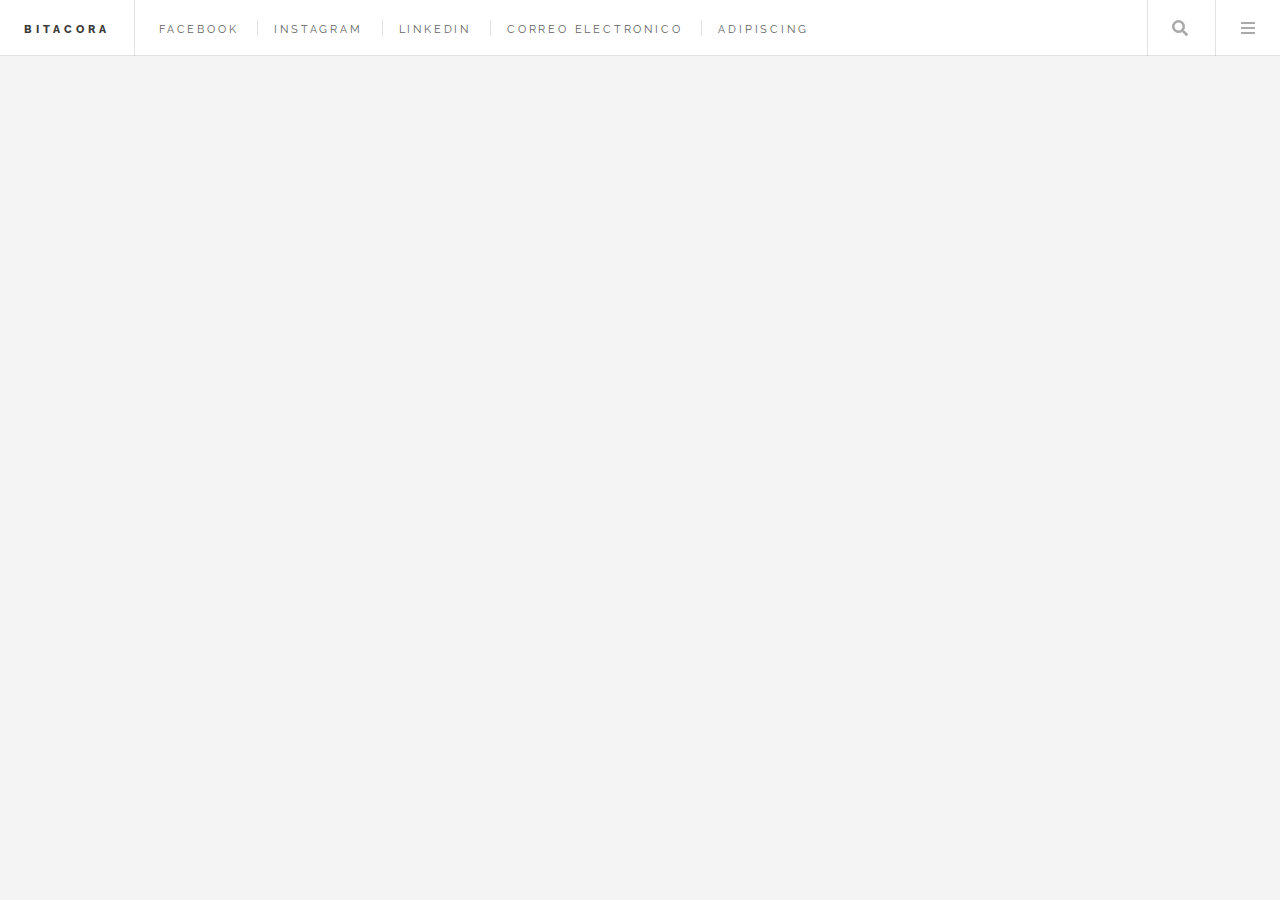
<file: single.html>
<!DOCTYPE HTML>
<!--
	Future Imperfect by HTML5 UP
	html5up.net | @ajlkn
	Free for personal and commercial use under the CCA 3.0 license (html5up.net/license)
-->
<html>
	<head>
		<title>Single - Future Imperfect by HTML5 UP</title>
		<meta charset="utf-8" />
		<meta name="viewport" content="width=device-width, initial-scale=1, user-scalable=no" />
		<link rel="stylesheet" href="assets/css/main.css" />
	</head>
	<body class="single is-preload">

		<!-- Wrapper -->
			<div id="wrapper">

				<!-- Header -->
					<header id="header">
						<h1><a href="index.html">BITACORA</a></h1>
						<nav class="links">
							<ul>
								<li><a href="https://www.facebook.com/valeri.perez.quispe2002">FACEBOOK</a></li>
								<li><a href="https://www.instagram.com/valeripq__/">INSTAGRAM</a></li>
								<li><a href="https://www.linkedin.com/in/valeri-perez-450388263/">LINKEDIN</a></li>
								<li><a href="#">CORREO ELECTRONICO</a></li>
								<li><a href="#">Adipiscing</a></li>
							</ul>
						</nav>
						<nav class="main">
							<ul>
								<li class="search">
									<a class="fa-search" href="#search">Search</a>
									<form id="search" method="get" action="#">
										<input type="text" name="query" placeholder="Search" />
									</form>
								</li>
								<li class="menu">
									<a class="fa-bars" href="#menu">Menu</a>
								</li>
							</ul>
						</nav>
					</header>

				<!-- Menu -->
					<section id="menu">

						<!-- Search -->
							<section>
								<form class="search" method="get" action="#">
									<input type="text" name="query" placeholder="Search" />
								</form>
							</section>

						<!-- Links -->
							<section>
								<ul class="links">
									<li>
										<a href="#">
											<h3>Lorem ipsum</h3>
											<p>Feugiat tempus veroeros dolor</p>
										</a>
									</li>
									<li>
										<a href="#">
											<h3>Dolor sit amet</h3>
											<p>Sed vitae justo condimentum</p>
										</a>
									</li>
									<li>
										<a href="#">
											<h3>Feugiat veroeros</h3>
											<p>Phasellus sed ultricies mi congue</p>
										</a>
									</li>
									<li>
										<a href="#">
											<h3>Etiam sed consequat</h3>
											<p>Porta lectus amet ultricies</p>
										</a>
									</li>
								</ul>
							</section>

						<!-- Actions -->
							<section>
								<ul class="actions stacked">
									<li><a href="#" class="button large fit">Log In</a></li>
								</ul>
							</section>

					</section>

				<!-- Main -->
					<div id="main">

						
						

					</div>


					

				</div>







</div>



</div>



				
		<!-- Scripts -->
			<script src="assets/js/jquery.min.js"></script>
			<script src="assets/js/browser.min.js"></script>
			<script src="assets/js/breakpoints.min.js"></script>
			<script src="assets/js/util.js"></script>
			<script src="assets/js/main.js"></script>

	</body>
</html>
</file>
<file: assets/css/main.css>
@import url(fontawesome-all.min.css);
@import url("https://fonts.googleapis.com/css?family=Source+Sans+Pro:400,700|Raleway:400,800,900");

/*
	Future Imperfect by HTML5 UP
	html5up.net | @ajlkn
	Free for personal and commercial use under the CCA 3.0 license (html5up.net/license)
*/

html, body, div, span, applet, object,
iframe, h1, h2, h3, h4, h5, h6, p, blockquote,
pre, a, abbr, acronym, address, big, cite,
code, del, dfn, em, img, ins, kbd, q, s, samp,
small, strike, strong, sub, sup, tt, var, b,
u, i, center, dl, dt, dd, ol, ul, li, fieldset,
form, label, legend, table, caption, tbody,
tfoot, thead, tr, th, td, article, aside,
canvas, details, embed, figure, figcaption,
footer, header, hgroup, menu, nav, output, ruby,
section, summary, time, mark, audio, video {
	margin: 0;
	padding: 0;
	border: 0;
	font-size: 100%;
	font: inherit;
	vertical-align: baseline;}

article, aside, details, figcaption, figure,
footer, header, hgroup, menu, nav, section {
	display: block;}

body {
	line-height: 1;
}

ol, ul {
	list-style: none;
}

blockquote, q {
	quotes: none;
}

	blockquote:before, blockquote:after, q:before, q:after {
		content: '';
		content: none;
	}

table {
	border-collapse: collapse;
	border-spacing: 0;
}

body {
	-webkit-text-size-adjust: none;
}

mark {
	background-color: transparent;
	color: inherit;
}

input::-moz-focus-inner {
	border: 0;
	padding: 0;
}

input, select, textarea {
	-moz-appearance: none;
	-webkit-appearance: none;
	-ms-appearance: none;
	appearance: none;
}

/* Basic */

	@-ms-viewport {
		width: device-width;
	}

	body {
		-ms-overflow-style: scrollbar;
	}

	@media screen and (max-width: 480px) {

		html, body {
			min-width: 320px;
		}

	}

	html {
		box-sizing: border-box;
	}

	*, *:before, *:after {
		box-sizing: inherit;
	}

	body {
		background: #f4f4f4;
	}

		body.is-preload *, body.is-preload *:before, body.is-preload *:after {
			-moz-animation: none !important;
			-webkit-animation: none !important;
			-ms-animation: none !important;
			animation: none !important;
			-moz-transition: none !important;
			-webkit-transition: none !important;
			-ms-transition: none !important;
			transition: none !important;
		}

/* Type */

	body, input, select, textarea {
		color: #646464;
		font-family: "Source Sans Pro", Helvetica, sans-serif;
		font-size: 14pt;
		font-weight: 400;
		line-height: 1.75;
	}

		@media screen and (max-width: 1680px) {

			body, input, select, textarea {
				font-size: 12pt;
			}

		}

		@media screen and (max-width: 1280px) {

			body, input, select, textarea {
				font-size: 12pt;
			}

		}

		@media screen and (max-width: 980px) {

			body, input, select, textarea {
				font-size: 12pt;
			}

		}

		@media screen and (max-width: 736px) {

			body, input, select, textarea {
				font-size: 12pt;
			}

		}

		@media screen and (max-width: 480px) {

			body, input, select, textarea {
				font-size: 12pt;
			}

		}

	a {
		-moz-transition: color 0.2s ease, border-bottom-color 0.2s ease;
		-webkit-transition: color 0.2s ease, border-bottom-color 0.2s ease;
		-ms-transition: color 0.2s ease, border-bottom-color 0.2s ease;
		transition: color 0.2s ease, border-bottom-color 0.2s ease;
		border-bottom: dotted 1px rgba(160, 160, 160, 0.65);
		color: inherit;
		text-decoration: none;
	}

		a:before {
			-moz-transition: color 0.2s ease;
			-webkit-transition: color 0.2s ease;
			-ms-transition: color 0.2s ease;
			transition: color 0.2s ease;
		}

		a:hover {
			border-bottom-color: transparent;
			color: #2ebaae !important;
		}

			a:hover:before {
				color: #2ebaae !important;
			}

	strong, b {
		color: #070707;
		font-weight: 700;
	}

	em, i {
		font-style: italic;
	}

	p {
		margin: 0 0 2em 0;
	}

	h1, h2, h3, h4, h5, h6 {
		color: #3c3b3b;
		font-family: "Raleway", Helvetica, sans-serif;
		font-weight: 800;
		letter-spacing: 0.25em;
		line-height: 1.65;
		margin: 0 0 1em 0;
		text-transform: uppercase;
	}

		h1 a, h2 a, h3 a, h4 a, h5 a, h6 a {
			color: inherit;
			border-bottom: 0;
		}

	h2 {
		font-size: 1.1em;
	}

	h3 {
		font-size: 0.9em;
	}

	h4 {
		font-size: 0.7em;
	}

	h5 {
		font-size: 0.7em;
	}

	h6 {
		font-size: 0.7em;
	}

	sub {
		font-size: 0.8em;
		position: relative;
		top: 0.5em;
	}

	sup {
		font-size: 0.8em;
		position: relative;
		top: -0.5em;
	}

	blockquote {
		border-left: solid 4px rgba(160, 160, 160, 0.3);
		font-style: italic;
		margin: 0 0 2em 0;
		padding: 0.5em 0 0.5em 2em;
	}

	code {
		background: rgba(160, 160, 160, 0.075);
		border: solid 1px rgba(160, 160, 160, 0.3);
		font-family: "Courier New", monospace;
		font-size: 0.9em;
		margin: 0 0.25em;
		padding: 0.25em 0.65em;
	}

	pre {
		-webkit-overflow-scrolling: touch;
		font-family: "Courier New", monospace;
		font-size: 0.9em;
		margin: 0 0 2em 0;
	}

		pre code {
			display: block;
			line-height: 1.75em;
			padding: 1em 1.5em;
			overflow-x: auto;
		}

	hr {
		border: 0;
		border-bottom: solid 1px rgba(160, 160, 160, 0.3);
		margin: 2em 0;
	}

		hr.major {
			margin: 3em 0;
		}

	.align-left {
		text-align: left;
	}

	.align-center {
		text-align: center;
	}

	.align-right {
		text-align: right;
	}

/* Row */

	.row {
		display: flex;
		flex-wrap: wrap;
		box-sizing: border-box;
		align-items: stretch;
	}

		.row > * {
			box-sizing: border-box;
		}

		.row.gtr-uniform > * > :last-child {
			margin-bottom: 0;
		}

		.row.aln-left {
			justify-content: flex-start;
		}

		.row.aln-center {
			justify-content: center;
		}

		.row.aln-right {
			justify-content: flex-end;
		}

		.row.aln-top {
			align-items: flex-start;
		}

		.row.aln-middle {
			align-items: center;
		}

		.row.aln-bottom {
			align-items: flex-end;
		}

		.row > .imp {
			order: -1;
		}

		.row > .col-1 {
			width: 8.33333%;
		}

		.row > .off-1 {
			margin-left: 8.33333%;
		}

		.row > .col-2 {
			width: 16.66667%;
		}

		.row > .off-2 {
			margin-left: 16.66667%;
		}

		.row > .col-3 {
			width: 25%;
		}

		.row > .off-3 {
			margin-left: 25%;
		}

		.row > .col-4 {
			width: 33.33333%;
		}

		.row > .off-4 {
			margin-left: 33.33333%;
		}

		.row > .col-5 {
			width: 41.66667%;
		}

		.row > .off-5 {
			margin-left: 41.66667%;
		}

		.row > .col-6 {
			width: 50%;
		}

		.row > .off-6 {
			margin-left: 50%;
		}

		.row > .col-7 {
			width: 58.33333%;
		}

		.row > .off-7 {
			margin-left: 58.33333%;
		}

		.row > .col-8 {
			width: 66.66667%;
		}

		.row > .off-8 {
			margin-left: 66.66667%;
		}

		.row > .col-9 {
			width: 75%;
		}

		.row > .off-9 {
			margin-left: 75%;
		}

		.row > .col-10 {
			width: 83.33333%;
		}

		.row > .off-10 {
			margin-left: 83.33333%;
		}

		.row > .col-11 {
			width: 91.66667%;
		}

		.row > .off-11 {
			margin-left: 91.66667%;
		}

		.row > .col-12 {
			width: 100%;
		}

		.row > .off-12 {
			margin-left: 100%;
		}

		.row.gtr-0 {
			margin-top: 0;
			margin-left: 0em;
		}

			.row.gtr-0 > * {
				padding: 0 0 0 0em;
			}

			.row.gtr-0.gtr-uniform {
				margin-top: 0em;
			}

				.row.gtr-0.gtr-uniform > * {
					padding-top: 0em;
				}

		.row.gtr-25 {
			margin-top: 0;
			margin-left: -0.25em;
		}

			.row.gtr-25 > * {
				padding: 0 0 0 0.25em;
			}

			.row.gtr-25.gtr-uniform {
				margin-top: -0.25em;
			}

				.row.gtr-25.gtr-uniform > * {
					padding-top: 0.25em;
				}

		.row.gtr-50 {
			margin-top: 0;
			margin-left: -0.5em;
		}

			.row.gtr-50 > * {
				padding: 0 0 0 0.5em;
			}

			.row.gtr-50.gtr-uniform {
				margin-top: -0.5em;
			}

				.row.gtr-50.gtr-uniform > * {
					padding-top: 0.5em;
				}

		.row {
			margin-top: 0;
			margin-left: -1em;
		}

			.row > * {
				padding: 0 0 0 1em;
			}

			.row.gtr-uniform {
				margin-top: -1em;
			}

				.row.gtr-uniform > * {
					padding-top: 1em;
				}

		.row.gtr-150 {
			margin-top: 0;
			margin-left: -1.5em;
		}

			.row.gtr-150 > * {
				padding: 0 0 0 1.5em;
			}

			.row.gtr-150.gtr-uniform {
				margin-top: -1.5em;
			}

				.row.gtr-150.gtr-uniform > * {
					padding-top: 1.5em;
				}

		.row.gtr-200 {
			margin-top: 0;
			margin-left: -2em;
		}

			.row.gtr-200 > * {
				padding: 0 0 0 2em;
			}

			.row.gtr-200.gtr-uniform {
				margin-top: -2em;
			}

				.row.gtr-200.gtr-uniform > * {
					padding-top: 2em;
				}

		@media screen and (max-width: 1680px) {

			.row {
				display: flex;
				flex-wrap: wrap;
				box-sizing: border-box;
				align-items: stretch;
			}

				.row > * {
					box-sizing: border-box;
				}

				.row.gtr-uniform > * > :last-child {
					margin-bottom: 0;
				}

				.row.aln-left {
					justify-content: flex-start;
				}

				.row.aln-center {
					justify-content: center;
				}

				.row.aln-right {
					justify-content: flex-end;
				}

				.row.aln-top {
					align-items: flex-start;
				}

				.row.aln-middle {
					align-items: center;
				}

				.row.aln-bottom {
					align-items: flex-end;
				}

				.row > .imp-xlarge {
					order: -1;
				}

				.row > .col-1-xlarge {
					width: 8.33333%;
				}

				.row > .off-1-xlarge {
					margin-left: 8.33333%;
				}

				.row > .col-2-xlarge {
					width: 16.66667%;
				}

				.row > .off-2-xlarge {
					margin-left: 16.66667%;
				}

				.row > .col-3-xlarge {
					width: 25%;
				}

				.row > .off-3-xlarge {
					margin-left: 25%;
				}

				.row > .col-4-xlarge {
					width: 33.33333%;
				}

				.row > .off-4-xlarge {
					margin-left: 33.33333%;
				}

				.row > .col-5-xlarge {
					width: 41.66667%;
				}

				.row > .off-5-xlarge {
					margin-left: 41.66667%;
				}

				.row > .col-6-xlarge {
					width: 50%;
				}

				.row > .off-6-xlarge {
					margin-left: 50%;
				}

				.row > .col-7-xlarge {
					width: 58.33333%;
				}

				.row > .off-7-xlarge {
					margin-left: 58.33333%;
				}

				.row > .col-8-xlarge {
					width: 66.66667%;
				}

				.row > .off-8-xlarge {
					margin-left: 66.66667%;
				}

				.row > .col-9-xlarge {
					width: 75%;
				}

				.row > .off-9-xlarge {
					margin-left: 75%;
				}

				.row > .col-10-xlarge {
					width: 83.33333%;
				}

				.row > .off-10-xlarge {
					margin-left: 83.33333%;
				}

				.row > .col-11-xlarge {
					width: 91.66667%;
				}

				.row > .off-11-xlarge {
					margin-left: 91.66667%;
				}

				.row > .col-12-xlarge {
					width: 100%;
				}

				.row > .off-12-xlarge {
					margin-left: 100%;
				}

				.row.gtr-0 {
					margin-top: 0;
					margin-left: 0em;
				}

					.row.gtr-0 > * {
						padding: 0 0 0 0em;
					}

					.row.gtr-0.gtr-uniform {
						margin-top: 0em;
					}

						.row.gtr-0.gtr-uniform > * {
							padding-top: 0em;
						}

				.row.gtr-25 {
					margin-top: 0;
					margin-left: -0.25em;
				}

					.row.gtr-25 > * {
						padding: 0 0 0 0.25em;
					}

					.row.gtr-25.gtr-uniform {
						margin-top: -0.25em;
					}

						.row.gtr-25.gtr-uniform > * {
							padding-top: 0.25em;
						}

				.row.gtr-50 {
					margin-top: 0;
					margin-left: -0.5em;
				}

					.row.gtr-50 > * {
						padding: 0 0 0 0.5em;
					}

					.row.gtr-50.gtr-uniform {
						margin-top: -0.5em;
					}

						.row.gtr-50.gtr-uniform > * {
							padding-top: 0.5em;
						}

				.row {
					margin-top: 0;
					margin-left: -1em;
				}

					.row > * {
						padding: 0 0 0 1em;
					}

					.row.gtr-uniform {
						margin-top: -1em;
					}

						.row.gtr-uniform > * {
							padding-top: 1em;
						}

				.row.gtr-150 {
					margin-top: 0;
					margin-left: -1.5em;
				}

					.row.gtr-150 > * {
						padding: 0 0 0 1.5em;
					}

					.row.gtr-150.gtr-uniform {
						margin-top: -1.5em;
					}

						.row.gtr-150.gtr-uniform > * {
							padding-top: 1.5em;
						}

				.row.gtr-200 {
					margin-top: 0;
					margin-left: -2em;
				}

					.row.gtr-200 > * {
						padding: 0 0 0 2em;
					}

					.row.gtr-200.gtr-uniform {
						margin-top: -2em;
					}

						.row.gtr-200.gtr-uniform > * {
							padding-top: 2em;
						}

		}

		@media screen and (max-width: 1280px) {

			.row {
				display: flex;
				flex-wrap: wrap;
				box-sizing: border-box;
				align-items: stretch;
			}

				.row > * {
					box-sizing: border-box;
				}

				.row.gtr-uniform > * > :last-child {
					margin-bottom: 0;
				}

				.row.aln-left {
					justify-content: flex-start;
				}

				.row.aln-center {
					justify-content: center;
				}

				.row.aln-right {
					justify-content: flex-end;
				}

				.row.aln-top {
					align-items: flex-start;
				}

				.row.aln-middle {
					align-items: center;
				}

				.row.aln-bottom {
					align-items: flex-end;
				}

				.row > .imp-large {
					order: -1;
				}

				.row > .col-1-large {
					width: 8.33333%;
				}

				.row > .off-1-large {
					margin-left: 8.33333%;
				}

				.row > .col-2-large {
					width: 16.66667%;
				}

				.row > .off-2-large {
					margin-left: 16.66667%;
				}

				.row > .col-3-large {
					width: 25%;
				}

				.row > .off-3-large {
					margin-left: 25%;
				}

				.row > .col-4-large {
					width: 33.33333%;
				}

				.row > .off-4-large {
					margin-left: 33.33333%;
				}

				.row > .col-5-large {
					width: 41.66667%;
				}

				.row > .off-5-large {
					margin-left: 41.66667%;
				}

				.row > .col-6-large {
					width: 50%;
				}

				.row > .off-6-large {
					margin-left: 50%;
				}

				.row > .col-7-large {
					width: 58.33333%;
				}

				.row > .off-7-large {
					margin-left: 58.33333%;
				}

				.row > .col-8-large {
					width: 66.66667%;
				}

				.row > .off-8-large {
					margin-left: 66.66667%;
				}

				.row > .col-9-large {
					width: 75%;
				}

				.row > .off-9-large {
					margin-left: 75%;
				}

				.row > .col-10-large {
					width: 83.33333%;
				}

				.row > .off-10-large {
					margin-left: 83.33333%;
				}

				.row > .col-11-large {
					width: 91.66667%;
				}

				.row > .off-11-large {
					margin-left: 91.66667%;
				}

				.row > .col-12-large {
					width: 100%;
				}

				.row > .off-12-large {
					margin-left: 100%;
				}

				.row.gtr-0 {
					margin-top: 0;
					margin-left: 0em;
				}

					.row.gtr-0 > * {
						padding: 0 0 0 0em;
					}

					.row.gtr-0.gtr-uniform {
						margin-top: 0em;
					}

						.row.gtr-0.gtr-uniform > * {
							padding-top: 0em;
						}

				.row.gtr-25 {
					margin-top: 0;
					margin-left: -0.25em;
				}

					.row.gtr-25 > * {
						padding: 0 0 0 0.25em;
					}

					.row.gtr-25.gtr-uniform {
						margin-top: -0.25em;
					}

						.row.gtr-25.gtr-uniform > * {
							padding-top: 0.25em;
						}

				.row.gtr-50 {
					margin-top: 0;
					margin-left: -0.5em;
				}

					.row.gtr-50 > * {
						padding: 0 0 0 0.5em;
					}

					.row.gtr-50.gtr-uniform {
						margin-top: -0.5em;
					}

						.row.gtr-50.gtr-uniform > * {
							padding-top: 0.5em;
						}

				.row {
					margin-top: 0;
					margin-left: -1em;
				}

					.row > * {
						padding: 0 0 0 1em;
					}

					.row.gtr-uniform {
						margin-top: -1em;
					}

						.row.gtr-uniform > * {
							padding-top: 1em;
						}

				.row.gtr-150 {
					margin-top: 0;
					margin-left: -1.5em;
				}

					.row.gtr-150 > * {
						padding: 0 0 0 1.5em;
					}

					.row.gtr-150.gtr-uniform {
						margin-top: -1.5em;
					}

						.row.gtr-150.gtr-uniform > * {
							padding-top: 1.5em;
						}

				.row.gtr-200 {
					margin-top: 0;
					margin-left: -2em;
				}

					.row.gtr-200 > * {
						padding: 0 0 0 2em;
					}

					.row.gtr-200.gtr-uniform {
						margin-top: -2em;
					}

						.row.gtr-200.gtr-uniform > * {
							padding-top: 2em;
						}

		}

		@media screen and (max-width: 980px) {

			.row {
				display: flex;
				flex-wrap: wrap;
				box-sizing: border-box;
				align-items: stretch;
			}

				.row > * {
					box-sizing: border-box;
				}

				.row.gtr-uniform > * > :last-child {
					margin-bottom: 0;
				}

				.row.aln-left {
					justify-content: flex-start;
				}

				.row.aln-center {
					justify-content: center;
				}

				.row.aln-right {
					justify-content: flex-end;
				}

				.row.aln-top {
					align-items: flex-start;
				}

				.row.aln-middle {
					align-items: center;
				}

				.row.aln-bottom {
					align-items: flex-end;
				}

				.row > .imp-medium {
					order: -1;
				}

				.row > .col-1-medium {
					width: 8.33333%;
				}

				.row > .off-1-medium {
					margin-left: 8.33333%;
				}

				.row > .col-2-medium {
					width: 16.66667%;
				}

				.row > .off-2-medium {
					margin-left: 16.66667%;
				}

				.row > .col-3-medium {
					width: 25%;
				}

				.row > .off-3-medium {
					margin-left: 25%;
				}

				.row > .col-4-medium {
					width: 33.33333%;
				}

				.row > .off-4-medium {
					margin-left: 33.33333%;
				}

				.row > .col-5-medium {
					width: 41.66667%;
				}

				.row > .off-5-medium {
					margin-left: 41.66667%;
				}

				.row > .col-6-medium {
					width: 50%;
				}

				.row > .off-6-medium {
					margin-left: 50%;
				}

				.row > .col-7-medium {
					width: 58.33333%;
				}

				.row > .off-7-medium {
					margin-left: 58.33333%;
				}

				.row > .col-8-medium {
					width: 66.66667%;
				}

				.row > .off-8-medium {
					margin-left: 66.66667%;
				}

				.row > .col-9-medium {
					width: 75%;
				}

				.row > .off-9-medium {
					margin-left: 75%;
				}

				.row > .col-10-medium {
					width: 83.33333%;
				}

				.row > .off-10-medium {
					margin-left: 83.33333%;
				}

				.row > .col-11-medium {
					width: 91.66667%;
				}

				.row > .off-11-medium {
					margin-left: 91.66667%;
				}

				.row > .col-12-medium {
					width: 100%;
				}

				.row > .off-12-medium {
					margin-left: 100%;
				}

				.row.gtr-0 {
					margin-top: 0;
					margin-left: 0em;
				}

					.row.gtr-0 > * {
						padding: 0 0 0 0em;
					}

					.row.gtr-0.gtr-uniform {
						margin-top: 0em;
					}

						.row.gtr-0.gtr-uniform > * {
							padding-top: 0em;
						}

				.row.gtr-25 {
					margin-top: 0;
					margin-left: -0.25em;
				}

					.row.gtr-25 > * {
						padding: 0 0 0 0.25em;
					}

					.row.gtr-25.gtr-uniform {
						margin-top: -0.25em;
					}

						.row.gtr-25.gtr-uniform > * {
							padding-top: 0.25em;
						}

				.row.gtr-50 {
					margin-top: 0;
					margin-left: -0.5em;
				}

					.row.gtr-50 > * {
						padding: 0 0 0 0.5em;
					}

					.row.gtr-50.gtr-uniform {
						margin-top: -0.5em;
					}

						.row.gtr-50.gtr-uniform > * {
							padding-top: 0.5em;
						}

				.row {
					margin-top: 0;
					margin-left: -1em;
				}

					.row > * {
						padding: 0 0 0 1em;
					}

					.row.gtr-uniform {
						margin-top: -1em;
					}

						.row.gtr-uniform > * {
							padding-top: 1em;
						}

				.row.gtr-150 {
					margin-top: 0;
					margin-left: -1.5em;
				}

					.row.gtr-150 > * {
						padding: 0 0 0 1.5em;
					}

					.row.gtr-150.gtr-uniform {
						margin-top: -1.5em;
					}

						.row.gtr-150.gtr-uniform > * {
							padding-top: 1.5em;
						}

				.row.gtr-200 {
					margin-top: 0;
					margin-left: -2em;
				}

					.row.gtr-200 > * {
						padding: 0 0 0 2em;
					}

					.row.gtr-200.gtr-uniform {
						margin-top: -2em;
					}

						.row.gtr-200.gtr-uniform > * {
							padding-top: 2em;
						}

		}

		@media screen and (max-width: 736px) {

			.row {
				display: flex;
				flex-wrap: wrap;
				box-sizing: border-box;
				align-items: stretch;
			}

				.row > * {
					box-sizing: border-box;
				}

				.row.gtr-uniform > * > :last-child {
					margin-bottom: 0;
				}

				.row.aln-left {
					justify-content: flex-start;
				}

				.row.aln-center {
					justify-content: center;
				}

				.row.aln-right {
					justify-content: flex-end;
				}

				.row.aln-top {
					align-items: flex-start;
				}

				.row.aln-middle {
					align-items: center;
				}

				.row.aln-bottom {
					align-items: flex-end;
				}

				.row > .imp-small {
					order: -1;
				}

				.row > .col-1-small {
					width: 8.33333%;
				}

				.row > .off-1-small {
					margin-left: 8.33333%;
				}

				.row > .col-2-small {
					width: 16.66667%;
				}

				.row > .off-2-small {
					margin-left: 16.66667%;
				}

				.row > .col-3-small {
					width: 25%;
				}

				.row > .off-3-small {
					margin-left: 25%;
				}

				.row > .col-4-small {
					width: 33.33333%;
				}

				.row > .off-4-small {
					margin-left: 33.33333%;
				}

				.row > .col-5-small {
					width: 41.66667%;
				}

				.row > .off-5-small {
					margin-left: 41.66667%;
				}

				.row > .col-6-small {
					width: 50%;
				}

				.row > .off-6-small {
					margin-left: 50%;
				}

				.row > .col-7-small {
					width: 58.33333%;
				}

				.row > .off-7-small {
					margin-left: 58.33333%;
				}

				.row > .col-8-small {
					width: 66.66667%;
				}

				.row > .off-8-small {
					margin-left: 66.66667%;
				}

				.row > .col-9-small {
					width: 75%;
				}

				.row > .off-9-small {
					margin-left: 75%;
				}

				.row > .col-10-small {
					width: 83.33333%;
				}

				.row > .off-10-small {
					margin-left: 83.33333%;
				}

				.row > .col-11-small {
					width: 91.66667%;
				}

				.row > .off-11-small {
					margin-left: 91.66667%;
				}

				.row > .col-12-small {
					width: 100%;
				}

				.row > .off-12-small {
					margin-left: 100%;
				}

				.row.gtr-0 {
					margin-top: 0;
					margin-left: 0em;
				}

					.row.gtr-0 > * {
						padding: 0 0 0 0em;
					}

					.row.gtr-0.gtr-uniform {
						margin-top: 0em;
					}

						.row.gtr-0.gtr-uniform > * {
							padding-top: 0em;
						}

				.row.gtr-25 {
					margin-top: 0;
					margin-left: -0.25em;
				}

					.row.gtr-25 > * {
						padding: 0 0 0 0.25em;
					}

					.row.gtr-25.gtr-uniform {
						margin-top: -0.25em;
					}

						.row.gtr-25.gtr-uniform > * {
							padding-top: 0.25em;
						}

				.row.gtr-50 {
					margin-top: 0;
					margin-left: -0.5em;
				}

					.row.gtr-50 > * {
						padding: 0 0 0 0.5em;
					}

					.row.gtr-50.gtr-uniform {
						margin-top: -0.5em;
					}

						.row.gtr-50.gtr-uniform > * {
							padding-top: 0.5em;
						}

				.row {
					margin-top: 0;
					margin-left: -1em;
				}

					.row > * {
						padding: 0 0 0 1em;
					}

					.row.gtr-uniform {
						margin-top: -1em;
					}

						.row.gtr-uniform > * {
							padding-top: 1em;
						}

				.row.gtr-150 {
					margin-top: 0;
					margin-left: -1.5em;
				}

					.row.gtr-150 > * {
						padding: 0 0 0 1.5em;
					}

					.row.gtr-150.gtr-uniform {
						margin-top: -1.5em;
					}

						.row.gtr-150.gtr-uniform > * {
							padding-top: 1.5em;
						}

				.row.gtr-200 {
					margin-top: 0;
					margin-left: -2em;
				}

					.row.gtr-200 > * {
						padding: 0 0 0 2em;
					}

					.row.gtr-200.gtr-uniform {
						margin-top: -2em;
					}

						.row.gtr-200.gtr-uniform > * {
							padding-top: 2em;
						}

		}

		@media screen and (max-width: 480px) {

			.row {
				display: flex;
				flex-wrap: wrap;
				box-sizing: border-box;
				align-items: stretch;
			}

				.row > * {
					box-sizing: border-box;
				}

				.row.gtr-uniform > * > :last-child {
					margin-bottom: 0;
				}

				.row.aln-left {
					justify-content: flex-start;
				}

				.row.aln-center {
					justify-content: center;
				}

				.row.aln-right {
					justify-content: flex-end;
				}

				.row.aln-top {
					align-items: flex-start;
				}

				.row.aln-middle {
					align-items: center;
				}

				.row.aln-bottom {
					align-items: flex-end;
				}

				.row > .imp-xsmall {
					order: -1;
				}

				.row > .col-1-xsmall {
					width: 8.33333%;
				}

				.row > .off-1-xsmall {
					margin-left: 8.33333%;
				}

				.row > .col-2-xsmall {
					width: 16.66667%;
				}

				.row > .off-2-xsmall {
					margin-left: 16.66667%;
				}

				.row > .col-3-xsmall {
					width: 25%;
				}

				.row > .off-3-xsmall {
					margin-left: 25%;
				}

				.row > .col-4-xsmall {
					width: 33.33333%;
				}

				.row > .off-4-xsmall {
					margin-left: 33.33333%;
				}

				.row > .col-5-xsmall {
					width: 41.66667%;
				}

				.row > .off-5-xsmall {
					margin-left: 41.66667%;
				}

				.row > .col-6-xsmall {
					width: 50%;
				}

				.row > .off-6-xsmall {
					margin-left: 50%;
				}

				.row > .col-7-xsmall {
					width: 58.33333%;
				}

				.row > .off-7-xsmall {
					margin-left: 58.33333%;
				}

				.row > .col-8-xsmall {
					width: 66.66667%;
				}

				.row > .off-8-xsmall {
					margin-left: 66.66667%;
				}

				.row > .col-9-xsmall {
					width: 75%;
				}

				.row > .off-9-xsmall {
					margin-left: 75%;
				}

				.row > .col-10-xsmall {
					width: 83.33333%;
				}

				.row > .off-10-xsmall {
					margin-left: 83.33333%;
				}

				.row > .col-11-xsmall {
					width: 91.66667%;
				}

				.row > .off-11-xsmall {
					margin-left: 91.66667%;
				}

				.row > .col-12-xsmall {
					width: 100%;
				}

				.row > .off-12-xsmall {
					margin-left: 100%;
				}

				.row.gtr-0 {
					margin-top: 0;
					margin-left: 0em;
				}

					.row.gtr-0 > * {
						padding: 0 0 0 0em;
					}

					.row.gtr-0.gtr-uniform {
						margin-top: 0em;
					}

						.row.gtr-0.gtr-uniform > * {
							padding-top: 0em;
						}

				.row.gtr-25 {
					margin-top: 0;
					margin-left: -0.25em;
				}

					.row.gtr-25 > * {
						padding: 0 0 0 0.25em;
					}

					.row.gtr-25.gtr-uniform {
						margin-top: -0.25em;
					}

						.row.gtr-25.gtr-uniform > * {
							padding-top: 0.25em;
						}

				.row.gtr-50 {
					margin-top: 0;
					margin-left: -0.5em;
				}

					.row.gtr-50 > * {
						padding: 0 0 0 0.5em;
					}

					.row.gtr-50.gtr-uniform {
						margin-top: -0.5em;
					}

						.row.gtr-50.gtr-uniform > * {
							padding-top: 0.5em;
						}

				.row {
					margin-top: 0;
					margin-left: -1em;
				}

					.row > * {
						padding: 0 0 0 1em;
					}

					.row.gtr-uniform {
						margin-top: -1em;
					}

						.row.gtr-uniform > * {
							padding-top: 1em;
						}

				.row.gtr-150 {
					margin-top: 0;
					margin-left: -1.5em;
				}

					.row.gtr-150 > * {
						padding: 0 0 0 1.5em;
					}

					.row.gtr-150.gtr-uniform {
						margin-top: -1.5em;
					}

						.row.gtr-150.gtr-uniform > * {
							padding-top: 1.5em;
						}

				.row.gtr-200 {
					margin-top: 0;
					margin-left: -2em;
				}

					.row.gtr-200 > * {
						padding: 0 0 0 2em;
					}

					.row.gtr-200.gtr-uniform {
						margin-top: -2em;
					}

						.row.gtr-200.gtr-uniform > * {
							padding-top: 2em;
						}

		}

/* Author */

	.author {
		display: -moz-flex;
		display: -webkit-flex;
		display: -ms-flex;
		display: flex;
		-moz-flex-direction: row;
		-webkit-flex-direction: row;
		-ms-flex-direction: row;
		flex-direction: row;
		-moz-align-items: center;
		-webkit-align-items: center;
		-ms-align-items: center;
		align-items: center;
		-moz-justify-content: -moz-flex-end;
		-webkit-justify-content: -webkit-flex-end;
		-ms-justify-content: -ms-flex-end;
		justify-content: flex-end;
		border-bottom: 0;
		font-family: "Raleway", Helvetica, sans-serif;
		font-size: 0.6em;
		font-weight: 400;
		letter-spacing: 0.25em;
		text-transform: uppercase;
		white-space: nowrap;
	}

		.author .name {
			-moz-transition: border-bottom-color 0.2s ease;
			-webkit-transition: border-bottom-color 0.2s ease;
			-ms-transition: border-bottom-color 0.2s ease;
			transition: border-bottom-color 0.2s ease;
			border-bottom: dotted 1px rgba(160, 160, 160, 0.65);
			display: block;
			margin: 0 1.5em 0 0;
		}

		.author img {
			border-radius: 100%;
			display: block;
			width: 4em;
		}

		.author:hover .name {
			border-bottom-color: transparent;
		}

/* Blurb */

	.blurb h2 {
		font-size: 0.8em;
		margin: 0 0 1.5em 0;
	}

	.blurb h3 {
		font-size: 0.7em;
	}

	.blurb p {
		font-size: 0.9em;
	}

/* Box */

	.box {
		border: solid 1px rgba(160, 160, 160, 0.3);
		margin-bottom: 2em;
		padding: 1.5em;
	}

		.box > :last-child,
		.box > :last-child > :last-child,
		.box > :last-child > :last-child > :last-child {
			margin-bottom: 0;
		}

		.box.alt {
			border: 0;
			border-radius: 0;
			padding: 0;
		}

/* Button */

	input[type="submit"],
	input[type="reset"],
	input[type="button"],
	button,
	.button {
		-moz-appearance: none;
		-webkit-appearance: none;
		-ms-appearance: none;
		appearance: none;
		-moz-transition: background-color 0.2s ease, box-shadow 0.2s ease, color 0.2s ease;
		-webkit-transition: background-color 0.2s ease, box-shadow 0.2s ease, color 0.2s ease;
		-ms-transition: background-color 0.2s ease, box-shadow 0.2s ease, color 0.2s ease;
		transition: background-color 0.2s ease, box-shadow 0.2s ease, color 0.2s ease;
		background-color: transparent;
		border: 0;
		box-shadow: inset 0 0 0 1px rgba(160, 160, 160, 0.3);
		color: #3c3b3b !important;
		cursor: pointer;
		display: inline-block;
		font-family: "Raleway", Helvetica, sans-serif;
		font-size: 0.6em;
		font-weight: 800;
		height: 4.8125em;
		letter-spacing: 0.25em;
		line-height: 4.8125em;
		padding: 0 2.5em;
		text-align: center;
		text-decoration: none;
		text-transform: uppercase;
		white-space: nowrap;
	}

		input[type="submit"]:hover,
		input[type="reset"]:hover,
		input[type="button"]:hover,
		button:hover,
		.button:hover {
			box-shadow: inset 0 0 0 1px #2ebaae;
			color: #2ebaae !important;
		}

			input[type="submit"]:hover:active,
			input[type="reset"]:hover:active,
			input[type="button"]:hover:active,
			button:hover:active,
			.button:hover:active {
				background-color: rgba(46, 186, 174, 0.05);
			}

		input[type="submit"]:before, input[type="submit"]:after,
		input[type="reset"]:before,
		input[type="reset"]:after,
		input[type="button"]:before,
		input[type="button"]:after,
		button:before,
		button:after,
		.button:before,
		.button:after {
			color: #aaaaaa;
			position: relative;
		}

		input[type="submit"]:before,
		input[type="reset"]:before,
		input[type="button"]:before,
		button:before,
		.button:before {
			left: -1em;
			padding: 0 0 0 0.75em;
		}

		input[type="submit"]:after,
		input[type="reset"]:after,
		input[type="button"]:after,
		button:after,
		.button:after {
			left: 1em;
			padding: 0 0.75em 0 0;
		}

		input[type="submit"].fit,
		input[type="reset"].fit,
		input[type="button"].fit,
		button.fit,
		.button.fit {
			width: 100%;
		}

		input[type="submit"].large,
		input[type="reset"].large,
		input[type="button"].large,
		button.large,
		.button.large {
			font-size: 0.7em;
			padding: 0 3em;
		}

		input[type="submit"].small,
		input[type="reset"].small,
		input[type="button"].small,
		button.small,
		.button.small {
			font-size: 0.5em;
		}

		input[type="submit"].disabled, input[type="submit"]:disabled,
		input[type="reset"].disabled,
		input[type="reset"]:disabled,
		input[type="button"].disabled,
		input[type="button"]:disabled,
		button.disabled,
		button:disabled,
		.button.disabled,
		.button:disabled {
			pointer-events: none;
			color: rgba(160, 160, 160, 0.3) !important;
		}

			input[type="submit"].disabled:before, input[type="submit"]:disabled:before,
			input[type="reset"].disabled:before,
			input[type="reset"]:disabled:before,
			input[type="button"].disabled:before,
			input[type="button"]:disabled:before,
			button.disabled:before,
			button:disabled:before,
			.button.disabled:before,
			.button:disabled:before {
				color: rgba(160, 160, 160, 0.3) !important;
			}

/* Form */

	form {
		margin: 0 0 2em 0;
	}

		form.search {
			text-decoration: none;
			position: relative;
		}

			form.search:before {
				-moz-osx-font-smoothing: grayscale;
				-webkit-font-smoothing: antialiased;
				display: inline-block;
				font-style: normal;
				font-variant: normal;
				text-rendering: auto;
				line-height: 1;
				text-transform: none !important;
				font-family: 'Font Awesome 5 Free';
				font-weight: 900;
			}

			form.search:before {
				color: #aaaaaa;
				content: '\f002';
				display: block;
				height: 2.75em;
				left: 0;
				line-height: 2.75em;
				position: absolute;
				text-align: center;
				top: 0;
				width: 2.5em;
			}

			form.search > input:first-child {
				padding-left: 2.5em;
			}

	label {
		color: #3c3b3b;
		display: block;
		font-size: 0.9em;
		font-weight: 700;
		margin: 0 0 1em 0;
	}

	input[type="text"],
	input[type="password"],
	input[type="email"],
	input[type="tel"],
	select,
	textarea {
		-moz-appearance: none;
		-webkit-appearance: none;
		-ms-appearance: none;
		appearance: none;
		background: rgba(160, 160, 160, 0.075);
		border: none;
		border: solid 1px rgba(160, 160, 160, 0.3);
		border-radius: 0;
		color: inherit;
		display: block;
		outline: 0;
		padding: 0 1em;
		text-decoration: none;
		width: 100%;
	}

		input[type="text"]:invalid,
		input[type="password"]:invalid,
		input[type="email"]:invalid,
		input[type="tel"]:invalid,
		select:invalid,
		textarea:invalid {
			box-shadow: none;
		}

		input[type="text"]:focus,
		input[type="password"]:focus,
		input[type="email"]:focus,
		input[type="tel"]:focus,
		select:focus,
		textarea:focus {
			border-color: #2ebaae;
			box-shadow: inset 0 0 0 1px #2ebaae;
		}

	.select-wrapper {
		text-decoration: none;
		display: block;
		position: relative;
	}

		.select-wrapper:before {
			-moz-osx-font-smoothing: grayscale;
			-webkit-font-smoothing: antialiased;
			display: inline-block;
			font-style: normal;
			font-variant: normal;
			text-rendering: auto;
			line-height: 1;
			text-transform: none !important;
			font-family: 'Font Awesome 5 Free';
			font-weight: 900;
		}

		.select-wrapper:before {
			color: rgba(160, 160, 160, 0.3);
			content: '\f078';
			display: block;
			height: 2.75em;
			line-height: 2.75em;
			pointer-events: none;
			position: absolute;
			right: 0;
			text-align: center;
			top: 0;
			width: 2.75em;
		}

		.select-wrapper select::-ms-expand {
			display: none;
		}

	select {
		background-image: url("data:image/svg+xml;charset=utf8,%3Csvg xmlns='http://www.w3.org/2000/svg' width='40' height='40' preserveAspectRatio='none' viewBox='0 0 40 40'%3E%3Cpath d='M9.4,12.3l10.4,10.4l10.4-10.4c0.2-0.2,0.5-0.4,0.9-0.4c0.3,0,0.6,0.1,0.9,0.4l3.3,3.3c0.2,0.2,0.4,0.5,0.4,0.9 c0,0.4-0.1,0.6-0.4,0.9L20.7,31.9c-0.2,0.2-0.5,0.4-0.9,0.4c-0.3,0-0.6-0.1-0.9-0.4L4.3,17.3c-0.2-0.2-0.4-0.5-0.4-0.9 c0-0.4,0.1-0.6,0.4-0.9l3.3-3.3c0.2-0.2,0.5-0.4,0.9-0.4S9.1,12.1,9.4,12.3z' fill='rgba(160, 160, 160, 0.3)' /%3E%3C/svg%3E");
		background-size: 1.25rem;
		background-repeat: no-repeat;
		background-position: calc(100% - 1rem) center;
		height: 2.75em;
		padding-right: 2.75em;
		text-overflow: ellipsis;
	}

		select option {
			color: #3c3b3b;
			background: #ffffff;
		}

		select:focus::-ms-value {
			background-color: transparent;
		}

		select::-ms-expand {
			display: none;
		}

	input[type="text"],
	input[type="password"],
	input[type="email"],
	select {
		height: 2.75em;
	}

	textarea {
		padding: 0.75em 1em;
	}

	input[type="checkbox"],
	input[type="radio"] {
		-moz-appearance: none;
		-webkit-appearance: none;
		-ms-appearance: none;
		appearance: none;
		display: block;
		float: left;
		margin-right: -2em;
		opacity: 0;
		width: 1em;
		z-index: -1;
	}

		input[type="checkbox"] + label,
		input[type="radio"] + label {
			text-decoration: none;
			color: #646464;
			cursor: pointer;
			display: inline-block;
			font-size: 1em;
			font-weight: 400;
			padding-left: 2.4em;
			padding-right: 0.75em;
			position: relative;
		}

			input[type="checkbox"] + label:before,
			input[type="radio"] + label:before {
				-moz-osx-font-smoothing: grayscale;
				-webkit-font-smoothing: antialiased;
				display: inline-block;
				font-style: normal;
				font-variant: normal;
				text-rendering: auto;
				line-height: 1;
				text-transform: none !important;
				font-family: 'Font Awesome 5 Free';
				font-weight: 900;
			}

			input[type="checkbox"] + label:before,
			input[type="radio"] + label:before {
				background: rgba(160, 160, 160, 0.075);
				border: solid 1px rgba(160, 160, 160, 0.3);
				content: '';
				display: inline-block;
				font-size: 0.8em;
				height: 2.0625em;
				left: 0;
				line-height: 2.0625em;
				position: absolute;
				text-align: center;
				top: 0;
				width: 2.0625em;
			}

		input[type="checkbox"]:checked + label:before,
		input[type="radio"]:checked + label:before {
			background: #3c3b3b;
			border-color: #3c3b3b;
			color: #ffffff;
			content: '\f00c';
		}

		input[type="checkbox"]:focus + label:before,
		input[type="radio"]:focus + label:before {
			border-color: #2ebaae;
			box-shadow: 0 0 0 1px #2ebaae;
		}

	input[type="radio"] + label:before {
		border-radius: 100%;
	}

	::-webkit-input-placeholder {
		color: #aaaaaa !important;
		opacity: 1.0;
	}

	:-moz-placeholder {
		color: #aaaaaa !important;
		opacity: 1.0;
	}

	::-moz-placeholder {
		color: #aaaaaa !important;
		opacity: 1.0;
	}

	:-ms-input-placeholder {
		color: #aaaaaa !important;
		opacity: 1.0;
	}

/* Icon */

	.icon {
		text-decoration: none;
		border-bottom: none;
		position: relative;
	}

		.icon:before {
			-moz-osx-font-smoothing: grayscale;
			-webkit-font-smoothing: antialiased;
			display: inline-block;
			font-style: normal;
			font-variant: normal;
			text-rendering: auto;
			line-height: 1;
			text-transform: none !important;
			font-family: 'Font Awesome 5 Free';
			font-weight: 400;
		}

		.icon > .label {
			display: none;
		}

		.icon:before {
			line-height: inherit;
		}

		.icon.solid:before {
			font-weight: 900;
		}

		.icon.brands:before {
			font-family: 'Font Awesome 5 Brands';
		}

		.icon.suffix:before {
			float: right;
		}

/* Image */

	.image {
		border: 0;
		display: inline-block;
		position: relative;
	}

		.image img {
			display: block;
		}

		.image.left, .image.right {
			max-width: 40%;
		}

			.image.left img, .image.right img {
				width: 100%;
			}

		.image.left {
			float: left;
			padding: 0 1.5em 1em 0;
			top: 0.25em;
		}

		.image.right {
			float: right;
			padding: 0 0 1em 1.5em;
			top: 0.25em;
		}

		.image.fit {
			display: block;
			margin: 0 0 2em 0;
			width: 100%;
		}

			.image.fit img {
				width: 100%;
			}

		.image.featured {
			display: block;
			margin: 0 0 3em 0;
			width: 100%;
		}

			.image.featured img {
				width: 100%;
			}

			@media screen and (max-width: 736px) {

				.image.featured {
					margin: 0 0 1.5em 0;
				}

			}

		.image.main {
			display: block;
			margin: 0 0 3em 0;
			width: 100%;
		}

			.image.main img {
				width: 100%;
			}

/* List */

	ol {
		list-style: decimal;
		margin: 0 0 2em 0;
		padding-left: 1.25em;
	}

		ol li {
			padding-left: 0.25em;
		}

	ul {
		list-style: disc;
		margin: 0 0 2em 0;
		padding-left: 1em;
	}

		ul li {
			padding-left: 0.5em;
		}

		ul.alt {
			list-style: none;
			padding-left: 0;
		}

			ul.alt li {
				border-top: solid 1px rgba(160, 160, 160, 0.3);
				padding: 0.5em 0;
			}

				ul.alt li:first-child {
					border-top: 0;
					padding-top: 0;
				}

	dl {
		margin: 0 0 2em 0;
	}

		dl dt {
			display: block;
			font-weight: 700;
			margin: 0 0 1em 0;
		}

		dl dd {
			margin-left: 2em;
		}

/* Actions */

	ul.actions {
		display: -moz-flex;
		display: -webkit-flex;
		display: -ms-flex;
		display: flex;
		cursor: default;
		list-style: none;
		margin-left: -1em;
		padding-left: 0;
	}

		ul.actions li {
			padding: 0 0 0 1em;
			vertical-align: middle;
		}

		ul.actions.special {
			-moz-justify-content: center;
			-webkit-justify-content: center;
			-ms-justify-content: center;
			justify-content: center;
			width: 100%;
			margin-left: 0;
		}

			ul.actions.special li:first-child {
				padding-left: 0;
			}

		ul.actions.stacked {
			-moz-flex-direction: column;
			-webkit-flex-direction: column;
			-ms-flex-direction: column;
			flex-direction: column;
			margin-left: 0;
		}

			ul.actions.stacked li {
				padding: 1.3em 0 0 0;
			}

				ul.actions.stacked li:first-child {
					padding-top: 0;
				}

		ul.actions.fit {
			width: calc(100% + 1em);
		}

			ul.actions.fit li {
				-moz-flex-grow: 1;
				-webkit-flex-grow: 1;
				-ms-flex-grow: 1;
				flex-grow: 1;
				-moz-flex-shrink: 1;
				-webkit-flex-shrink: 1;
				-ms-flex-shrink: 1;
				flex-shrink: 1;
				width: 100%;
			}

				ul.actions.fit li > * {
					width: 100%;
				}

			ul.actions.fit.stacked {
				width: 100%;
			}

		@media screen and (max-width: 480px) {

			ul.actions:not(.fixed) {
				-moz-flex-direction: column;
				-webkit-flex-direction: column;
				-ms-flex-direction: column;
				flex-direction: column;
				margin-left: 0;
				width: 100% !important;
			}

				ul.actions:not(.fixed) li {
					-moz-flex-grow: 1;
					-webkit-flex-grow: 1;
					-ms-flex-grow: 1;
					flex-grow: 1;
					-moz-flex-shrink: 1;
					-webkit-flex-shrink: 1;
					-ms-flex-shrink: 1;
					flex-shrink: 1;
					padding: 1em 0 0 0;
					text-align: center;
					width: 100%;
				}

					ul.actions:not(.fixed) li > * {
						width: 100%;
					}

					ul.actions:not(.fixed) li:first-child {
						padding-top: 0;
					}

					ul.actions:not(.fixed) li input[type="submit"],
					ul.actions:not(.fixed) li input[type="reset"],
					ul.actions:not(.fixed) li input[type="button"],
					ul.actions:not(.fixed) li button,
					ul.actions:not(.fixed) li .button {
						width: 100%;
					}

						ul.actions:not(.fixed) li input[type="submit"].icon:before,
						ul.actions:not(.fixed) li input[type="reset"].icon:before,
						ul.actions:not(.fixed) li input[type="button"].icon:before,
						ul.actions:not(.fixed) li button.icon:before,
						ul.actions:not(.fixed) li .button.icon:before {
							margin-left: -0.5em;
						}

		}

/* Icons */

	ul.icons {
		cursor: default;
		list-style: none;
		padding-left: 0;
	}

		ul.icons li {
			display: inline-block;
			padding: 0 1em 0 0;
		}

			ul.icons li:last-child {
				padding-right: 0;
			}

			ul.icons li > * {
				border: 0;
			}

				ul.icons li > * .label {
					display: none;
				}

/* Posts */

	ul.posts {
		list-style: none;
		padding: 0;
	}

		ul.posts li {
			border-top: dotted 1px rgba(160, 160, 160, 0.3);
			margin: 1.5em 0 0 0;
			padding: 1.5em 0 0 0;
		}

			ul.posts li:first-child {
				border-top: 0;
				margin-top: 0;
				padding-top: 0;
			}

		ul.posts article {
			display: -moz-flex;
			display: -webkit-flex;
			display: -ms-flex;
			display: flex;
			-moz-align-items: -moz-flex-start;
			-webkit-align-items: -webkit-flex-start;
			-ms-align-items: -ms-flex-start;
			align-items: flex-start;
			-moz-flex-direction: row-reverse;
			-webkit-flex-direction: row-reverse;
			-ms-flex-direction: row-reverse;
			flex-direction: row-reverse;
		}

			ul.posts article .image {
				display: block;
				margin-right: 1.5em;
				min-width: 4em;
				width: 4em;
			}

				ul.posts article .image img {
					width: 100%;
				}

			ul.posts article header {
				-moz-flex-grow: 1;
				-webkit-flex-grow: 1;
				-ms-flex-grow: 1;
				flex-grow: 1;
				-ms-flex: 1;
			}

				ul.posts article header h3 {
					font-size: 0.7em;
					margin-top: 0.125em;
				}

				ul.posts article header .published {
					display: block;
					font-family: "Raleway", Helvetica, sans-serif;
					font-size: 0.6em;
					font-weight: 400;
					letter-spacing: 0.25em;
					margin: -0.625em 0 1.7em 0;
					text-transform: uppercase;
				}

				ul.posts article header > :last-child {
					margin-bottom: 0;
				}

/* Mini Post */

	.mini-post {
		display: -moz-flex;
		display: -webkit-flex;
		display: -ms-flex;
		display: flex;
		-moz-flex-direction: column-reverse;
		-webkit-flex-direction: column-reverse;
		-ms-flex-direction: column-reverse;
		flex-direction: column-reverse;
		background: #ffffff;
		border: solid 1px rgba(160, 160, 160, 0.3);
		margin: 0 0 2em 0;
	}

		.mini-post .image {
			overflow: hidden;
			width: 100%;
		}

			.mini-post .image img {
				-moz-transition: -moz-transform 0.2s ease-out;
				-webkit-transition: -webkit-transform 0.2s ease-out;
				-ms-transition: -ms-transform 0.2s ease-out;
				transition: transform 0.2s ease-out;
				width: 100%;
			}

			.mini-post .image:hover img {
				-moz-transform: scale(1.05);
				-webkit-transform: scale(1.05);
				-ms-transform: scale(1.05);
				transform: scale(1.05);
			}

		.mini-post header {
			padding: 1.25em 4.25em 0.1em 1.25em ;
			min-height: 4em;
			position: relative;
			-moz-flex-grow: 1;
			-webkit-flex-grow: 1;
			-ms-flex-grow: 1;
			flex-grow: 1;
		}

			.mini-post header h3 {
				font-size: 0.7em;
			}

			.mini-post header .published {
				display: block;
				font-family: "Raleway", Helvetica, sans-serif;
				font-size: 0.6em;
				font-weight: 400;
				letter-spacing: 0.25em;
				margin: -0.625em 0 1.7em 0;
				text-transform: uppercase;
			}

			.mini-post header .author {
				position: absolute;
				right: 2em;
				top: 2em;
			}

	.mini-posts {
		margin: 0 0 2em 0;
	}

		@media screen and (max-width: 1280px) {

			.mini-posts {
				display: -moz-flex;
				display: -webkit-flex;
				display: -ms-flex;
				display: flex;
				-moz-flex-wrap: wrap;
				-webkit-flex-wrap: wrap;
				-ms-flex-wrap: wrap;
				flex-wrap: wrap;
				width: calc(100% + 2em);
			}

				.mini-posts > * {
					margin: 2em 2em 0 0;
					width: calc(50% - 2em);
				}

				.mini-posts > :nth-child(-n + 2) {
					margin-top: 0;
				}

		}

		@media screen and (max-width: 480px) {

			.mini-posts {
				display: block;
				width: 100%;
			}

				.mini-posts > * {
					margin: 0 0 2em 0;
					width: 100%;
				}

		}

/* Post */

	.post {
		padding: 3em 3em 1em 3em ;
		background: #ffffff;
		border: solid 1px rgba(160, 160, 160, 0.3);
		margin: 0 0 3em 0;
		position: relative;
	}

		.post > header {
			display: -moz-flex;
			display: -webkit-flex;
			display: -ms-flex;
			display: flex;
			border-bottom: solid 1px rgba(160, 160, 160, 0.3);
			left: -3em;
			margin: -3em 0 3em 0;
			position: relative;
			width: calc(100% + 6em);
		}

			.post > header .title {
				-moz-flex-grow: 1;
				-webkit-flex-grow: 1;
				-ms-flex-grow: 1;
				flex-grow: 1;
				-ms-flex: 1;
				padding: 3.75em 3em 3.3em 3em;
			}

				.post > header .title h2 {
					font-weight: 900;
					font-size: 1.5em;
				}

				.post > header .title > :last-child {
					margin-bottom: 0;
				}

			.post > header .meta {
				padding: 3.75em 3em 1.75em 3em ;
				border-left: solid 1px rgba(160, 160, 160, 0.3);
				min-width: 17em;
				text-align: right;
				width: 17em;
			}

				.post > header .meta > * {
					margin: 0 0 1em 0;
				}

				.post > header .meta > :last-child {
					margin-bottom: 0;
				}

				.post > header .meta .published {
					color: #3c3b3b;
					display: block;
					font-family: "Raleway", Helvetica, sans-serif;
					font-size: 0.7em;
					font-weight: 800;
					letter-spacing: 0.25em;
					margin-top: 0.5em;
					text-transform: uppercase;
					white-space: nowrap;
				}

		.post > a.image.featured {
			overflow: hidden;
		}

			.post > a.image.featured img {
				-moz-transition: -moz-transform 0.2s ease-out;
				-webkit-transition: -webkit-transform 0.2s ease-out;
				-ms-transition: -ms-transform 0.2s ease-out;
				transition: transform 0.2s ease-out;
			}

			.post > a.image.featured:hover img {
				-moz-transform: scale(1.05);
				-webkit-transform: scale(1.05);
				-ms-transform: scale(1.05);
				transform: scale(1.05);
			}

		.post > footer {
			display: -moz-flex;
			display: -webkit-flex;
			display: -ms-flex;
			display: flex;
			-moz-align-items: center;
			-webkit-align-items: center;
			-ms-align-items: center;
			align-items: center;
		}

			.post > footer .actions {
				-moz-flex-grow: 1;
				-webkit-flex-grow: 1;
				-ms-flex-grow: 1;
				flex-grow: 1;
			}

			.post > footer .stats {
				cursor: default;
				list-style: none;
				padding: 0;
			}

				.post > footer .stats li {
					border-left: solid 1px rgba(160, 160, 160, 0.3);
					display: inline-block;
					font-family: "Raleway", Helvetica, sans-serif;
					font-size: 0.6em;
					font-weight: 400;
					letter-spacing: 0.25em;
					line-height: 1;
					margin: 0 0 0 2em;
					padding: 0 0 0 2em;
					text-transform: uppercase;
				}

					.post > footer .stats li:first-child {
						border-left: 0;
						margin-left: 0;
						padding-left: 0;
					}

					.post > footer .stats li .icon {
						border-bottom: 0;
					}

						.post > footer .stats li .icon:before {
							color: rgba(160, 160, 160, 0.3);
							margin-right: 0.75em;
						}

		@media screen and (max-width: 980px) {

			.post {
				border-left: 0;
				border-right: 0;
				left: -3em;
				width: calc(100% + (3em * 2));
			}

				.post > header {
					-moz-flex-direction: column;
					-webkit-flex-direction: column;
					-ms-flex-direction: column;
					flex-direction: column;
					padding: 3.75em 3em 1.25em 3em ;
					border-left: 0;
				}

					.post > header .title {
						-ms-flex: 0 1 auto;
						margin: 0 0 2em 0;
						padding: 0;
						text-align: center;
					}

					.post > header .meta {
						-moz-align-items: center;
						-webkit-align-items: center;
						-ms-align-items: center;
						align-items: center;
						display: -moz-flex;
						display: -webkit-flex;
						display: -ms-flex;
						display: flex;
						-moz-justify-content: center;
						-webkit-justify-content: center;
						-ms-justify-content: center;
						justify-content: center;
						border-left: 0;
						margin: 0 0 2em 0;
						padding-top: 0;
						padding: 0;
						text-align: left;
						width: 100%;
					}

						.post > header .meta > * {
							border-left: solid 1px rgba(160, 160, 160, 0.3);
							margin-left: 2em;
							padding-left: 2em;
						}

						.post > header .meta > :first-child {
							border-left: 0;
							margin-left: 0;
							padding-left: 0;
						}

						.post > header .meta .published {
							margin-bottom: 0;
							margin-top: 0;
						}

						.post > header .meta .author {
							-moz-flex-direction: row-reverse;
							-webkit-flex-direction: row-reverse;
							-ms-flex-direction: row-reverse;
							flex-direction: row-reverse;
							margin-bottom: 0;
						}

							.post > header .meta .author .name {
								margin: 0 0 0 1.5em;
							}

							.post > header .meta .author img {
								width: 3.5em;
							}

		}

		@media screen and (max-width: 736px) {

			.post {
				padding: 1.5em 1.5em 0.1em 1.5em ;
				left: -1.5em;
				margin: 0 0 2em 0;
				width: calc(100% + (1.5em * 2));
			}

				.post > header {
					padding: 3em 1.5em 0.5em 1.5em ;
					left: -1.5em;
					margin: -1.5em 0 1.5em 0;
					width: calc(100% + 3em);
				}

					.post > header .title h2 {
						font-size: 1.1em;
					}

		}

		@media screen and (max-width: 480px) {

			.post > header .meta {
				-moz-align-items: center;
				-webkit-align-items: center;
				-ms-align-items: center;
				align-items: center;
				-moz-flex-direction: column;
				-webkit-flex-direction: column;
				-ms-flex-direction: column;
				flex-direction: column;
			}

				.post > header .meta > * {
					border-left: 0;
					margin: 1em 0 0 0;
					padding-left: 0;
				}

				.post > header .meta .author .name {
					display: none;
				}

			.post > .image.featured {
				margin-left: -1.5em;
				margin-top: calc(-1.5em - 1px);
				width: calc(100% + 3em);
			}

			.post > footer {
				-moz-align-items: -moz-stretch;
				-webkit-align-items: -webkit-stretch;
				-ms-align-items: -ms-stretch;
				align-items: stretch;
				-moz-flex-direction: column-reverse;
				-webkit-flex-direction: column-reverse;
				-ms-flex-direction: column-reverse;
				flex-direction: column-reverse;
			}

				.post > footer .stats {
					text-align: center;
				}

					.post > footer .stats li {
						margin: 0 0 0 1.25em;
						padding: 0 0 0 1.25em;
					}

		}

/* Section/Article */

	section.special, article.special {
		text-align: center;
	}

	header p {
		font-family: "Raleway", Helvetica, sans-serif;
		font-size: 0.7em;
		font-weight: 400;
		letter-spacing: 0.25em;
		line-height: 2.5;
		margin-top: -1em;
		text-transform: uppercase;
	}

/* Table */

	.table-wrapper {
		-webkit-overflow-scrolling: touch;
		overflow-x: auto;
	}

	table {
		margin: 0 0 2em 0;
		width: 100%;
	}

		table tbody tr {
			border: solid 1px rgba(160, 160, 160, 0.3);
			border-left: 0;
			border-right: 0;
		}

			table tbody tr:nth-child(2n + 1) {
				background-color: rgba(160, 160, 160, 0.075);
			}

		table td {
			padding: 0.75em 0.75em;
		}

		table th {
			color: #3c3b3b;
			font-size: 0.9em;
			font-weight: 700;
			padding: 0 0.75em 0.75em 0.75em;
			text-align: left;
		}

		table thead {
			border-bottom: solid 2px rgba(160, 160, 160, 0.3);
		}

		table tfoot {
			border-top: solid 2px rgba(160, 160, 160, 0.3);
		}

		table.alt {
			border-collapse: separate;
		}

			table.alt tbody tr td {
				border: solid 1px rgba(160, 160, 160, 0.3);
				border-left-width: 0;
				border-top-width: 0;
			}

				table.alt tbody tr td:first-child {
					border-left-width: 1px;
				}

			table.alt tbody tr:first-child td {
				border-top-width: 1px;
			}

			table.alt thead {
				border-bottom: 0;
			}

			table.alt tfoot {
				border-top: 0;
			}

/* Header */

	body {
		padding-top: 3.5em;
	}

	#header {
		display: -moz-flex;
		display: -webkit-flex;
		display: -ms-flex;
		display: flex;
		-moz-justify-content: space-between;
		-webkit-justify-content: space-between;
		-ms-justify-content: space-between;
		justify-content: space-between;
		background-color: #ffffff;
		border-bottom: solid 1px rgba(160, 160, 160, 0.3);
		height: 3.5em;
		left: 0;
		line-height: 3.5em;
		position: fixed;
		top: 0;
		width: 100%;
		z-index: 10000;
	}

		#header a {
			color: inherit;
			text-decoration: none;
		}

		#header ul {
			list-style: none;
			margin: 0;
			padding-left: 0;
		}

			#header ul li {
				display: inline-block;
				padding-left: 0;
			}

		#header h1 {
			height: inherit;
			line-height: inherit;
			padding: 0 0 0 1.5em;
			white-space: nowrap;
		}

			#header h1 a {
				font-size: 0.7em;
			}

		#header .links {
			-moz-flex: 1;
			-webkit-flex: 1;
			-ms-flex: 1;
			flex: 1;
			border-left: solid 1px rgba(160, 160, 160, 0.3);
			height: inherit;
			line-height: inherit;
			margin-left: 1.5em;
			overflow: hidden;
			padding-left: 1.5em;
		}

			#header .links ul li {
				border-left: solid 1px rgba(160, 160, 160, 0.3);
				line-height: 1;
				margin-left: 1em;
				padding-left: 1em;
			}

				#header .links ul li:first-child {
					border-left: 0;
					margin-left: 0;
					padding-left: 0;
				}

				#header .links ul li a {
					border-bottom: 0;
					font-family: "Raleway", Helvetica, sans-serif;
					font-size: 0.7em;
					font-weight: 400;
					letter-spacing: 0.25em;
					text-transform: uppercase;
				}

		#header .main {
			height: inherit;
			line-height: inherit;
			text-align: right;
		}

			#header .main ul {
				height: inherit;
				line-height: inherit;
			}

				#header .main ul li {
					border-left: solid 1px rgba(160, 160, 160, 0.3);
					height: inherit;
					line-height: inherit;
					white-space: nowrap;
				}

					#header .main ul li > * {
						display: block;
						float: left;
					}

					#header .main ul li > a {
						text-decoration: none;
						border-bottom: 0;
						color: #aaaaaa;
						overflow: hidden;
						position: relative;
						text-indent: 4em;
						width: 4em;
					}

						#header .main ul li > a:before {
							-moz-osx-font-smoothing: grayscale;
							-webkit-font-smoothing: antialiased;
							display: inline-block;
							font-style: normal;
							font-variant: normal;
							text-rendering: auto;
							line-height: 1;
							text-transform: none !important;
							font-family: 'Font Awesome 5 Free';
							font-weight: 900;
						}

						#header .main ul li > a:before {
							display: block;
							height: inherit;
							left: 0;
							line-height: inherit;
							position: absolute;
							text-align: center;
							text-indent: 0;
							top: 0;
							width: inherit;
						}

		#header form {
			margin: 0;
		}

			#header form input {
				display: inline-block;
				height: 2.5em;
				position: relative;
				top: -2px;
				vertical-align: middle;
			}

		#header #search {
			-moz-transition: all 0.5s ease;
			-webkit-transition: all 0.5s ease;
			-ms-transition: all 0.5s ease;
			transition: all 0.5s ease;
			max-width: 0;
			opacity: 0;
			overflow: hidden;
			padding: 0;
			white-space: nowrap;
		}

			#header #search input {
				width: 12em;
			}

			#header #search.visible {
				max-width: 12.5em;
				opacity: 1;
				padding: 0 0.5em 0 0;
			}

		@media screen and (max-width: 980px) {

			#header .links {
				display: none;
			}

		}

		@media screen and (max-width: 736px) {

			#header {
				height: 2.75em;
				line-height: 2.75em;
			}

				#header h1 {
					padding: 0 0 0 1em;
				}

				#header .main .search {
					display: none;
				}

		}

/* Wrapper */

	#wrapper {
		display: -moz-flex;
		display: -webkit-flex;
		display: -ms-flex;
		display: flex;
		-moz-flex-direction: row-reverse;
		-webkit-flex-direction: row-reverse;
		-ms-flex-direction: row-reverse;
		flex-direction: row-reverse;
		-moz-transition: opacity 0.5s ease;
		-webkit-transition: opacity 0.5s ease;
		-ms-transition: opacity 0.5s ease;
		transition: opacity 0.5s ease;
		margin: 0 auto;
		max-width: 100%;
		opacity: 1;
		padding: 4.5em;
		width: 90em;
	}

		body.is-menu-visible #wrapper {
			opacity: 0.15;
		}

		@media screen and (max-width: 1680px) {

			#wrapper {
				padding: 3em;
			}

		}

		@media screen and (max-width: 1280px) {

			#wrapper {
				display: block;
			}

		}

		@media screen and (max-width: 736px) {

			#wrapper {
				padding: 1.5em;
			}

		}

		body.single #wrapper {
			display: block;
		}

/* Main */

	#main {
		-moz-flex-grow: 1;
		-webkit-flex-grow: 1;
		-ms-flex-grow: 1;
		flex-grow: 1;
		-ms-flex: 1;
		width: 100%;
	}

/* Sidebar */

	#sidebar {
		margin-right: 3em;
		min-width: 22em;
		width: 22em;
	}

		#sidebar > * {
			border-top: solid 1px rgba(160, 160, 160, 0.3);
			margin: 3em 0 0 0;
			padding: 3em 0 0 0;
		}

		#sidebar > :first-child {
			border-top: 0;
			margin-top: 0;
			padding-top: 0;
		}

		@media screen and (max-width: 1280px) {

			#sidebar {
				border-top: solid 1px rgba(160, 160, 160, 0.3);
				margin: 3em 0 0 0;
				min-width: 0;
				padding: 3em 0 0 0;
				width: 100%;
				overflow-x: hidden;
			}

		}

/* Intro */

	#intro .logo {
		border-bottom: 0;
		display: inline-block;
		margin: 0 0 1em 0;
		overflow: hidden;
		position: relative;
		width: 4em;
	}

		#intro .logo:before {
			background-image: url("data:image/svg+xml;charset=utf8,%3Csvg xmlns='http://www.w3.org/2000/svg' width='100px' height='100px' viewBox='0 0 100 100' preserveAspectRatio='none' zoomAndPan='disable'%3E%3Cpolygon points='0,0 100,0 100,25 50,0 0,25' style='fill:%23f4f4f4' /%3E%3Cpolygon points='0,100 100,100 100,75 50,100 0,75' style='fill:%23f4f4f4' /%3E%3C/svg%3E");
			background-position: top left;
			background-repeat: no-repeat;
			background-size: 100% 100%;
			content: '';
			display: block;
			height: 100%;
			left: 0;
			position: absolute;
			top: 0;
			width: 100%;
		}

		#intro .logo img {
			display: block;
			margin-left: -0.25em;
			width: 4.5em;
		}

	#intro header h2 {
		font-size: 2em;
		font-weight: 900;
	}

	#intro header p {
		font-size: 0.8em;
	}

	@media screen and (max-width: 1280px) {

		#intro {
			margin: 0 0 3em 0;
			text-align: center;
		}

			#intro header h2 {
				font-size: 2em;
			}

			#intro header p {
				font-size: 0.7em;
			}

	}

	@media screen and (max-width: 736px) {

		#intro {
			margin: 0 0 1.5em 0;
			padding: 1.25em 0;
		}

			#intro > :last-child {
				margin-bottom: 0;
			}

			#intro .logo {
				margin: 0 0 0.5em 0;
			}

			#intro header h2 {
				font-size: 1.25em;
			}

			#intro header > :last-child {
				margin-bottom: 0;
			}

	}

/* Footer */

	#footer .icons {
		color: #aaaaaa;
	}

	#footer .copyright {
		color: #aaaaaa;
		font-family: "Raleway", Helvetica, sans-serif;
		font-size: 0.5em;
		font-weight: 400;
		letter-spacing: 0.25em;
		text-transform: uppercase;
	}

	body.single #footer {
		text-align: center;
	}

/* Menu */

	#menu {
		-moz-transform: translateX(25em);
		-webkit-transform: translateX(25em);
		-ms-transform: translateX(25em);
		transform: translateX(25em);
		-moz-transition: -moz-transform 0.5s ease, visibility 0.5s;
		-webkit-transition: -webkit-transform 0.5s ease, visibility 0.5s;
		-ms-transition: -ms-transform 0.5s ease, visibility 0.5s;
		transition: transform 0.5s ease, visibility 0.5s;
		-webkit-overflow-scrolling: touch;
		background: #ffffff;
		border-left: solid 1px rgba(160, 160, 160, 0.3);
		box-shadow: none;
		height: 100%;
		max-width: 80%;
		overflow-y: auto;
		position: fixed;
		right: 0;
		top: 0;
		visibility: hidden;
		width: 25em;
		z-index: 10002;
	}

		#menu > * {
			border-top: solid 1px rgba(160, 160, 160, 0.3);
			padding: 3em;
		}

			#menu > * > :last-child {
				margin-bottom: 0;
			}

		#menu > :first-child {
			border-top: 0;
		}

		#menu .links {
			list-style: none;
			padding: 0;
		}

			#menu .links > li {
				border: 0;
				border-top: dotted 1px rgba(160, 160, 160, 0.3);
				margin: 1.5em 0 0 0;
				padding: 1.5em 0 0 0;
			}

				#menu .links > li a {
					display: block;
					border-bottom: 0;
				}

					#menu .links > li a h3 {
						-moz-transition: color 0.2s ease;
						-webkit-transition: color 0.2s ease;
						-ms-transition: color 0.2s ease;
						transition: color 0.2s ease;
						font-size: 0.7em;
					}

					#menu .links > li a p {
						font-family: "Raleway", Helvetica, sans-serif;
						font-size: 0.6em;
						font-weight: 400;
						letter-spacing: 0.25em;
						margin-bottom: 0;
						text-decoration: none;
						text-transform: uppercase;
					}

					#menu .links > li a:hover h3 {
						color: #2ebaae;
					}

				#menu .links > li:first-child {
					border-top: 0;
					margin-top: 0;
					padding-top: 0;
				}

		body.is-menu-visible #menu {
			-moz-transform: translateX(0);
			-webkit-transform: translateX(0);
			-ms-transform: translateX(0);
			transform: translateX(0);
			visibility: visible;
		}

		@media screen and (max-width: 736px) {

			#menu > * {
				padding: 1.5em;
			}

		}
</file>
